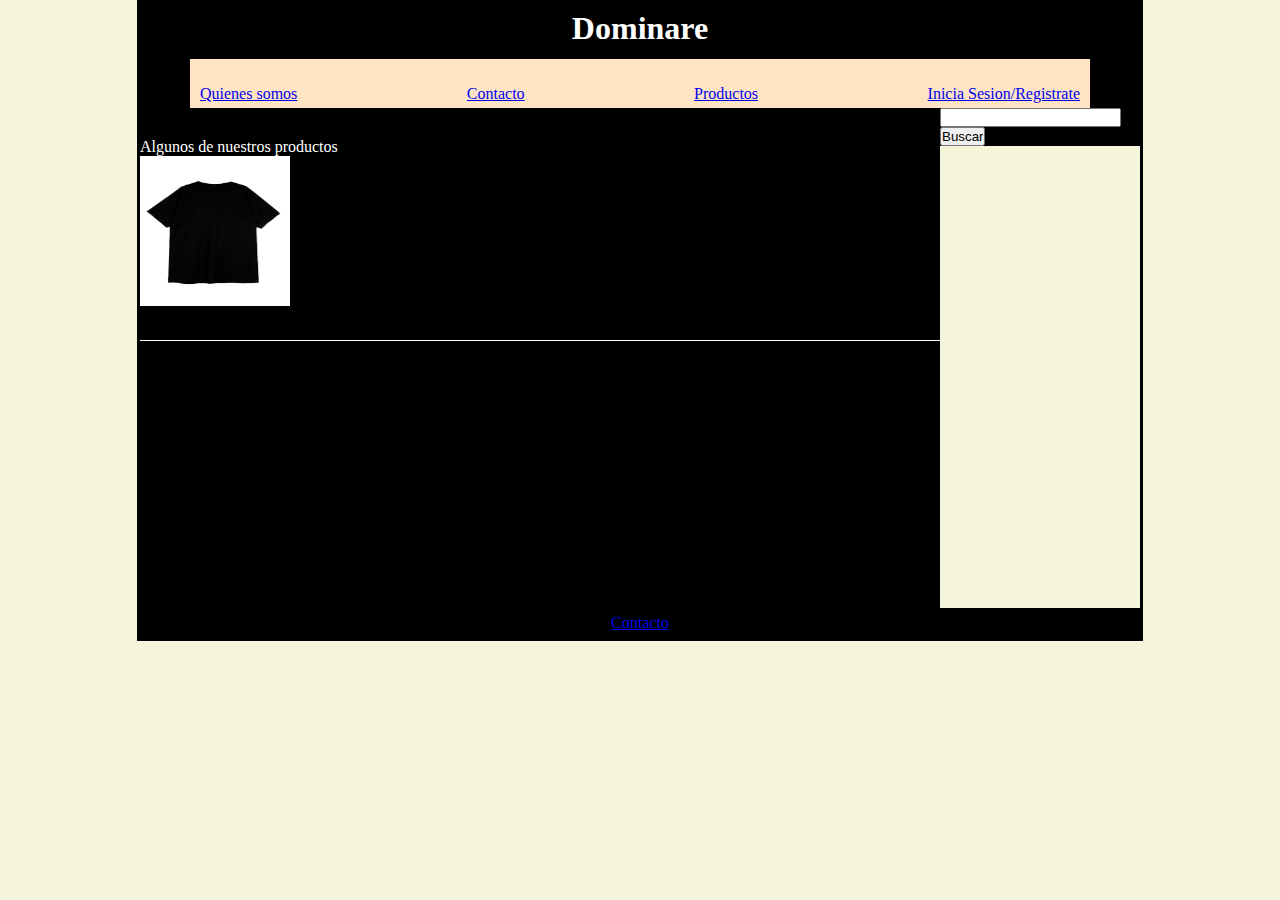
<file: sitio web/index.html>
<!DOCTYPE html>
<html lang="en">
    <head>
        <meta http-equiv="Content=Type" content="text/html;charset=UTF-8" />
        <title> Dominare </title>
        <link rel="stylesheet" href= "./css/style.css"/> 
    </head>
    <body>
        <div id="container">
     <header>
        <h1>Dominare</h1>
    </header>
    <nav>
        <div class="grid layout">
        <section class="flex-container">
          
        <li><a href="Nosotros.html"> Quienes somos </a></li>
        <li><a href="Contacto.html"> Contacto</a></li>
        <li><a href="Productos.html"> Productos</a></li>
        <li><a href="Sesion.HTML"> Inicia Sesion/Registrate </a></li>
        </div>
    </section>  
    </nav>
      <div class="clearfix"></div>
        <section id="content">
        <article class="article">
         <p>Algunos de nuestros productos</p>
            <img src="./media/671-649d394a8cc8f8776816250780140843-640-0.jpg" height="150" width="150">

       </article>
        </section>
        <aside>
            <form>
                <input type="text">
                ><input type="submit" value="Buscar">
            </form>
        </aside>
        <div class="clearfix"></div>
        <footer>
            <a href="./Contacto.html"> Contacto</a>
        </footer>
    </div>
    </body>
</html>
</file>
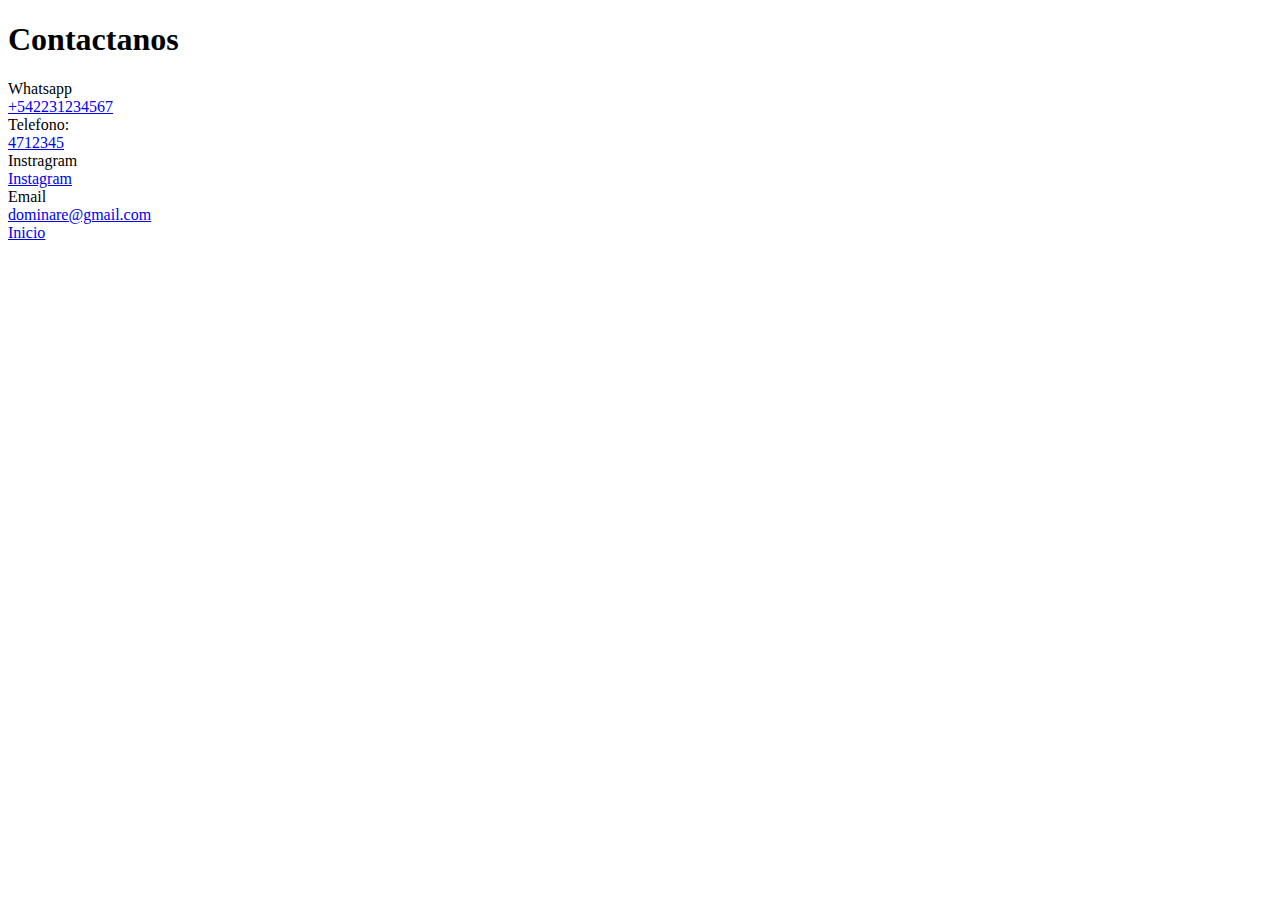
<file: sitio web/Contacto.html>
<!DOCTYPE html>
<html lang="en">
<head>
    <meta charset="UTF-8">
    <meta name="viewport" content="width=device-width, initial-scale=1.0">
    <title>Contacto</title>
</head>
<body>
    <H1>Contactanos</H1>
    <form>
    <li>Whatsapp</li> <a href="+542231234567">+542231234567</a>
    <li>Telefono:</li> <a href="4712345"> 4712345 </a>  
    <li>Instragram</li> <a href="https://www.instagram.com/">Instagram</a> 
    <li>Email</li> <a href="dominare@gmail.com"> dominare@gmail.com</a>
</form>
<a href="./index.html"> Inicio</a>
</body>
</html>
</file>
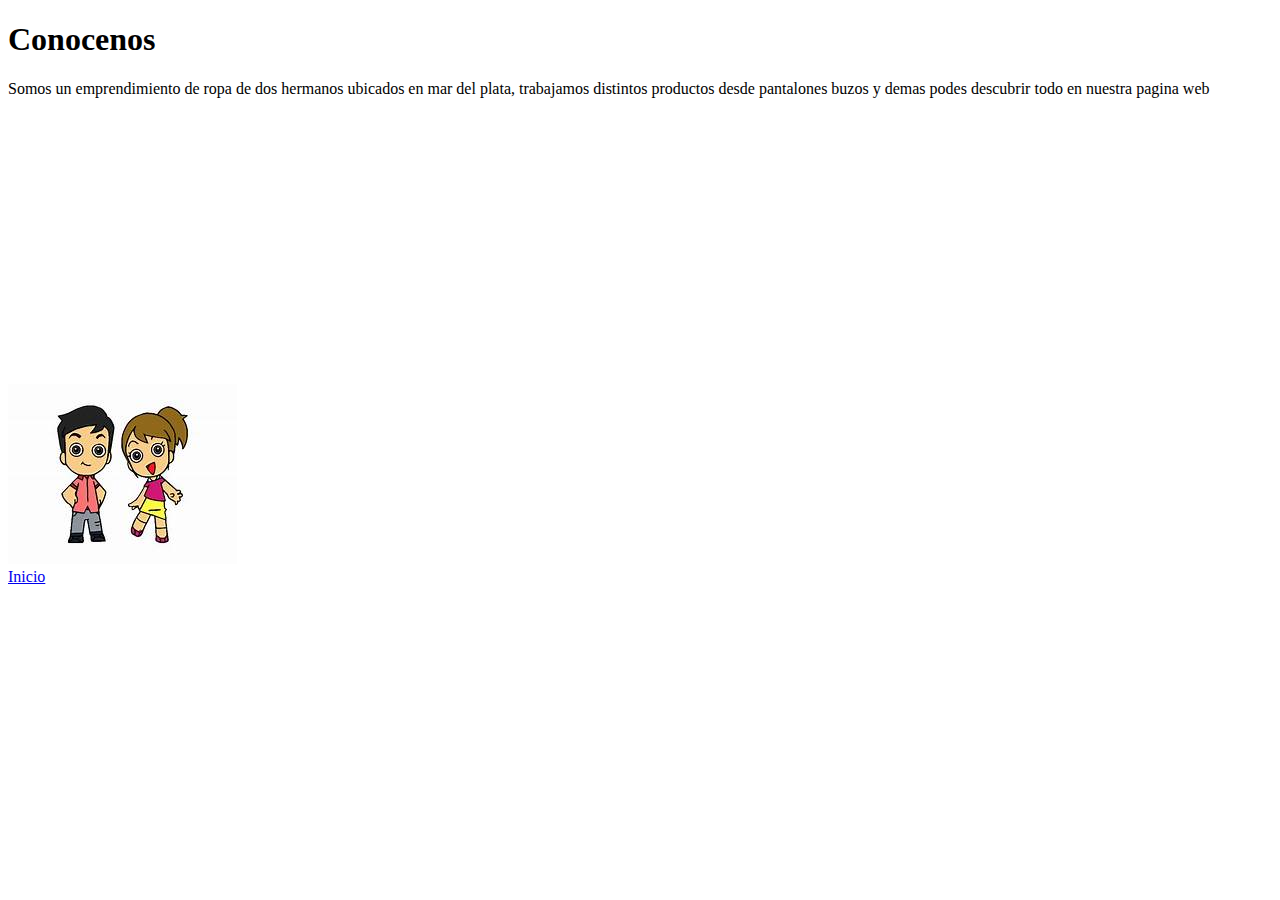
<file: sitio web/Nosotros.html>
<!DOCTYPE html>
<html>
    <head> 
        <meta http-equiv="Content=Type" content="text/html;charset=UTF-8" />
        <title>Quienes Somos</title>
    </head>
    <body>
        <h1>Conocenos</h1>
        <p>Somos un emprendimiento de ropa de dos hermanos ubicados en mar del plata, trabajamos distintos productos desde pantalones buzos y demas podes descubrir todo en nuestra pagina web 
        </p>
        <section>
            <img src="./media/hermanos.jpg" alt="Imagen de muestra">
            <iframe src="https://www.google.com/maps/embed?pb=!1m18!1m12!1m3!1d201169.37030796683!2d-57.76534087975788!3d-38.01745163920689!2m3!1f0!2f0!3f0!3m2!1i1024!2i768!4f13.1!3m3!1m2!1s0x9584d94d19d34209%3A0xdd9670804bfed126!2sMar%20del%20Plata%2C%20Provincia%20de%20Buenos%20Aires!5e0!3m2!1ses!2sar!4v1686528885037!5m2!1ses!2sar" width="600" height="450" style="border:0;" allowfullscreen="" loading="lazy" referrerpolicy="no-referrer-when-downgrade"></iframe>
        </section>

        <a href="./index.html"> Inicio</a>
    </body>
</html>
</file>
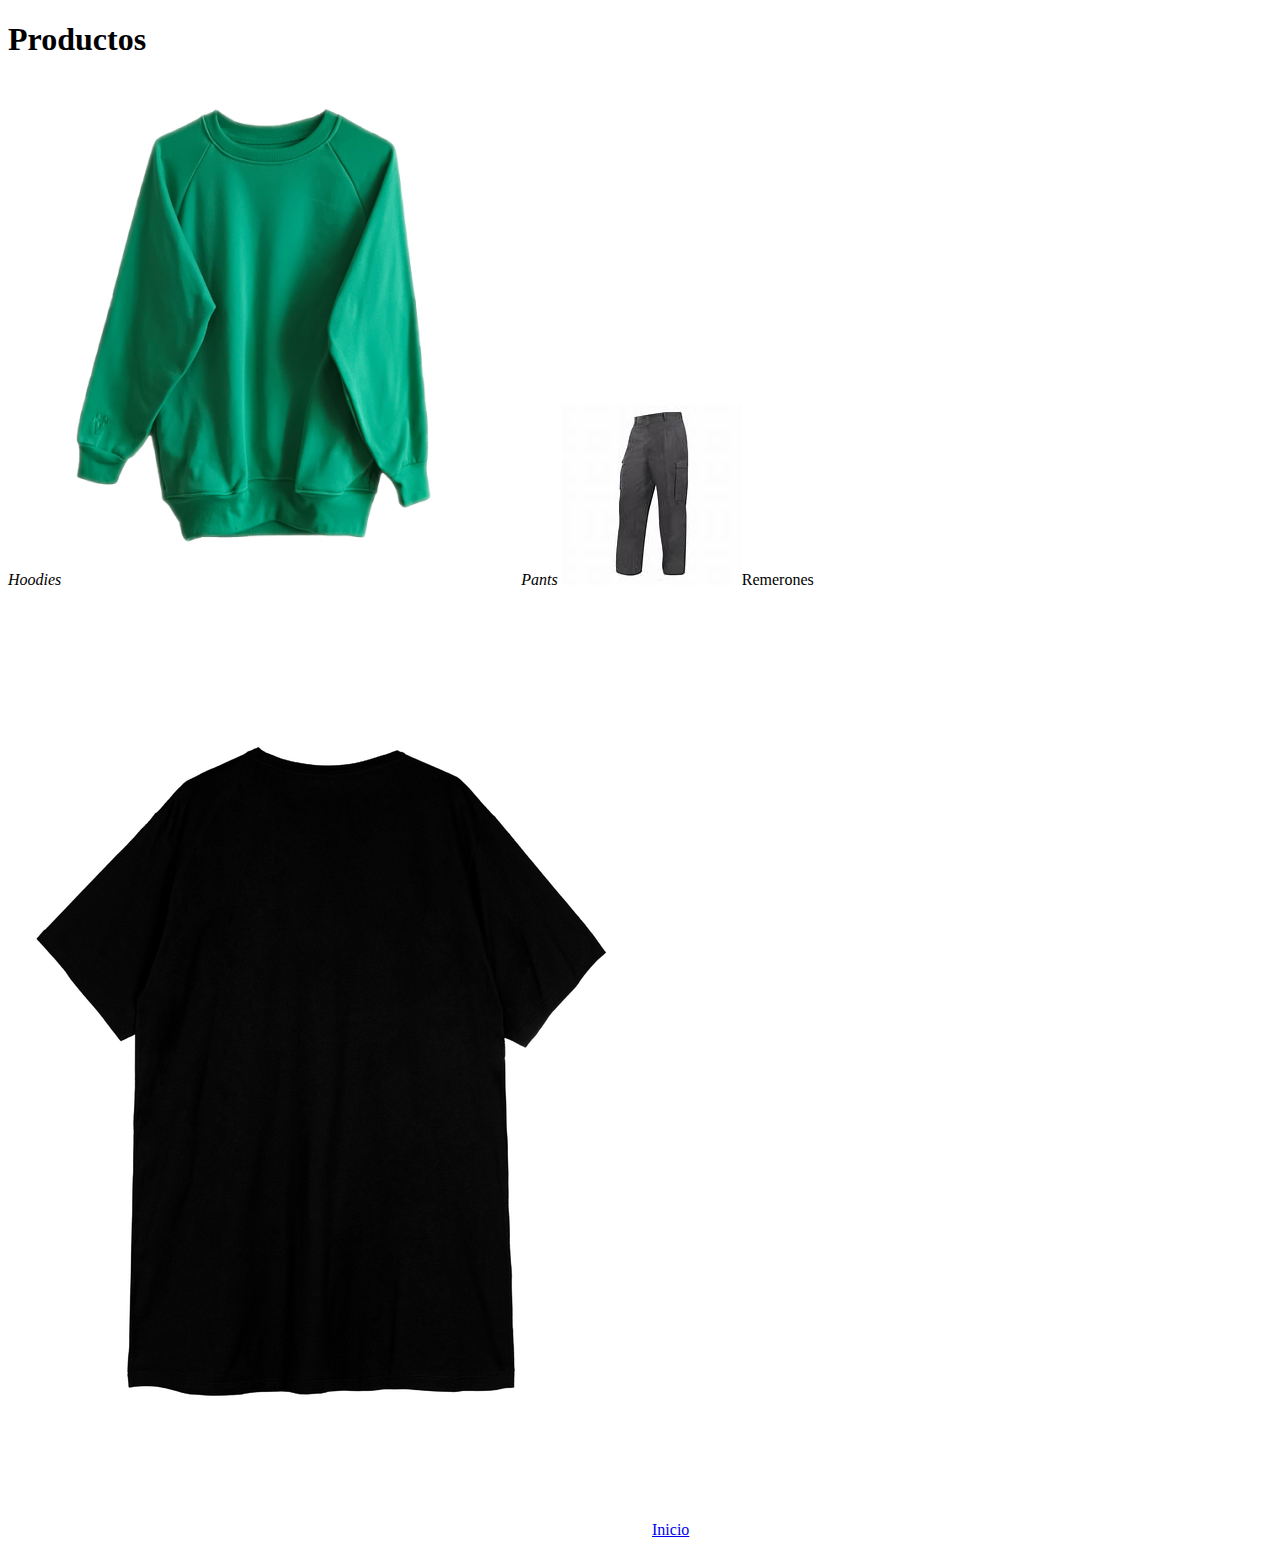
<file: sitio web/Productos.html>
<!DOCTYPE html>
<html lang="en">
<head>
    <meta charset="UTF-8">
    <meta name="viewport" content="width=device-width, initial-scale=1.0">
    <title>Nuestros productos</title>
</head>
<body>
    <h1>Productos</h1>
    <em>Hoodies</em>
    <img src="./media/buzo-oversize-unisex-verde.jpg" alt="Buzos">
    <em>Pants</em>
    <img src="./media/pants.jpg" alt="Pantalones"
    <em>Remerones</em>
<img src="./media/671-649d394a8cc8f8776816250780140843-640-0.jpg" alt="remeras">
<a href="./index.html"> Inicio</a>
</body>
</html>
</file>
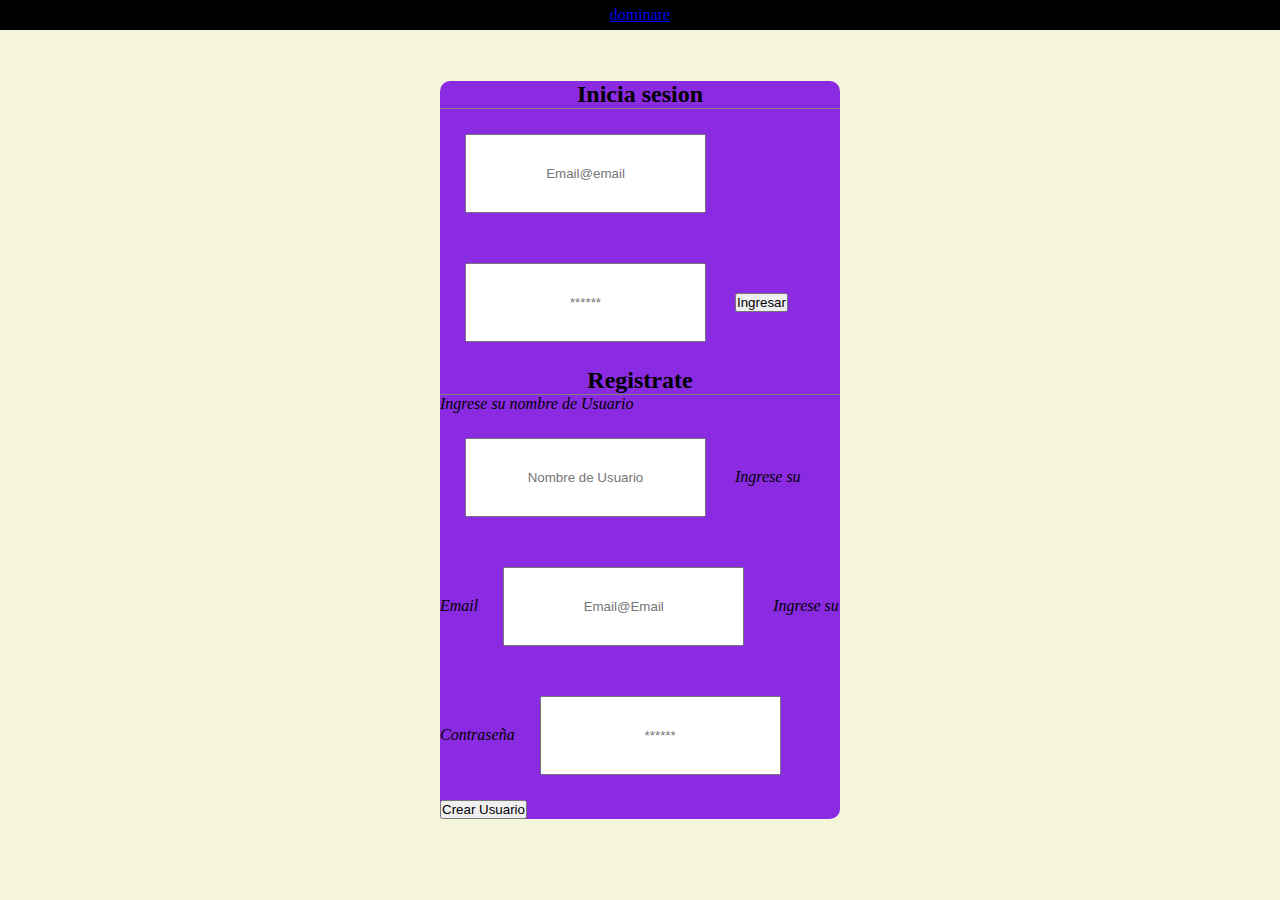
<file: sitio web/Sesion.HTML>
<!DOCTYPE html>
<html lang="en">
<head>
    <meta charset="UTF-8">
    <meta name="viewport" content="width=device-width, initial-scale=1.0">
    <title>Usuario</title>
    <link rel="stylesheet" href="./css/style.css">
</head>
<body>
     <div class="formulario">
     <h2>Inicia sesion</h2>
    <input type="email" placeholder="Email@email"> 
    <input type="password" placeholder="******">
    <button type="submit"> Ingresar </button>
    <h2>Registrate</h2>
    <em>Ingrese su nombre de Usuario </em><input type="text" name ="" id="" placeholder="Nombre de Usuario">  
    <em>Ingrese su Email</em><input type="email" placeholder="Email@Email">
    <em>Ingrese su Contraseña</em><input type="password" placeholder="******">
    <button type="submit"> Crear Usuario</button>
    </div>
    <footer>
<a href="./index.html">dominare</a>
</footer>
</body>
</html>
</file>
<file: sitio web/css/style.css>
*{
    margin: 0px;
    padding: 0px;
}
body {
    background: beige;
    font-family: 'Times New Roman', Times, serif;
}
.flex-container{ 
    border:1px solid black;
    background: bisque;
    display: flex;
    flex-direction: row;
    flex-wrap: nowrap;
    flex-flow: row wrap;
    justify-content: space-between;
    align-items: center;
    width: 90%;
    margin: 0 auto;
}
.grid-layout{
    display: grid;
    grid-template-columns: auto;
    grid-template-rows: 100px auto;
    justify-content: flex-start;
    width: 90%;
    margin: 0 auto;
    background-color: bisque;
    padding: 20px;
    border: 1px solid black;
}
#container {
    width: 1000px;
   margin: 0px auto;
   border: 3px solid black
}
header{
    background: black;
    height: 50px;
    width: 100%;
    margin: 0px;
    text-align: center;
    line-height: 50px;
    color:white;
    border-bottom: 5px dashed black;
}
nav { 
    background: black;
    height: 50px;
    border-bottom: 3px white;

}
nav li {
    float: left;
    list-style: none;
    margin: 10px;
    line-height: 50px;
    color: white;
}
.clearfix{
    clear: both;
}
.article{
    color: white;
    margin-top: 30px;
    margin-bottom: 30px;
    border-bottom: 1px solid white;
    padding-bottom: 30px;
}

#content {
    float: left;
    width: 80%;
    min-height: 500px;
    background-color: black;
}
aside {
    float: left;
    width: 20%;
    background-color: black;
}
footer {
    background: black;
    color: white;
    text-align: center;
    height: 30px;
    line-height: 30px;}
    .formulario{
        position: absolute;
        top: 50%;
        left: 50%;
        transform: translate( -50%, -50%);
        width: 400px;
        background-color: blueviolet;
        border-radius: 10px;}
        .formulario h2{
            text-align: center;
            padding: 0 0 20p 0x;
            border-bottom: 1px solid grey;

        }
        .formulario input{
            text-align: center;
            padding: 30px;
            box-sizing: border-box;
            margin: 25px
        }
</file>
